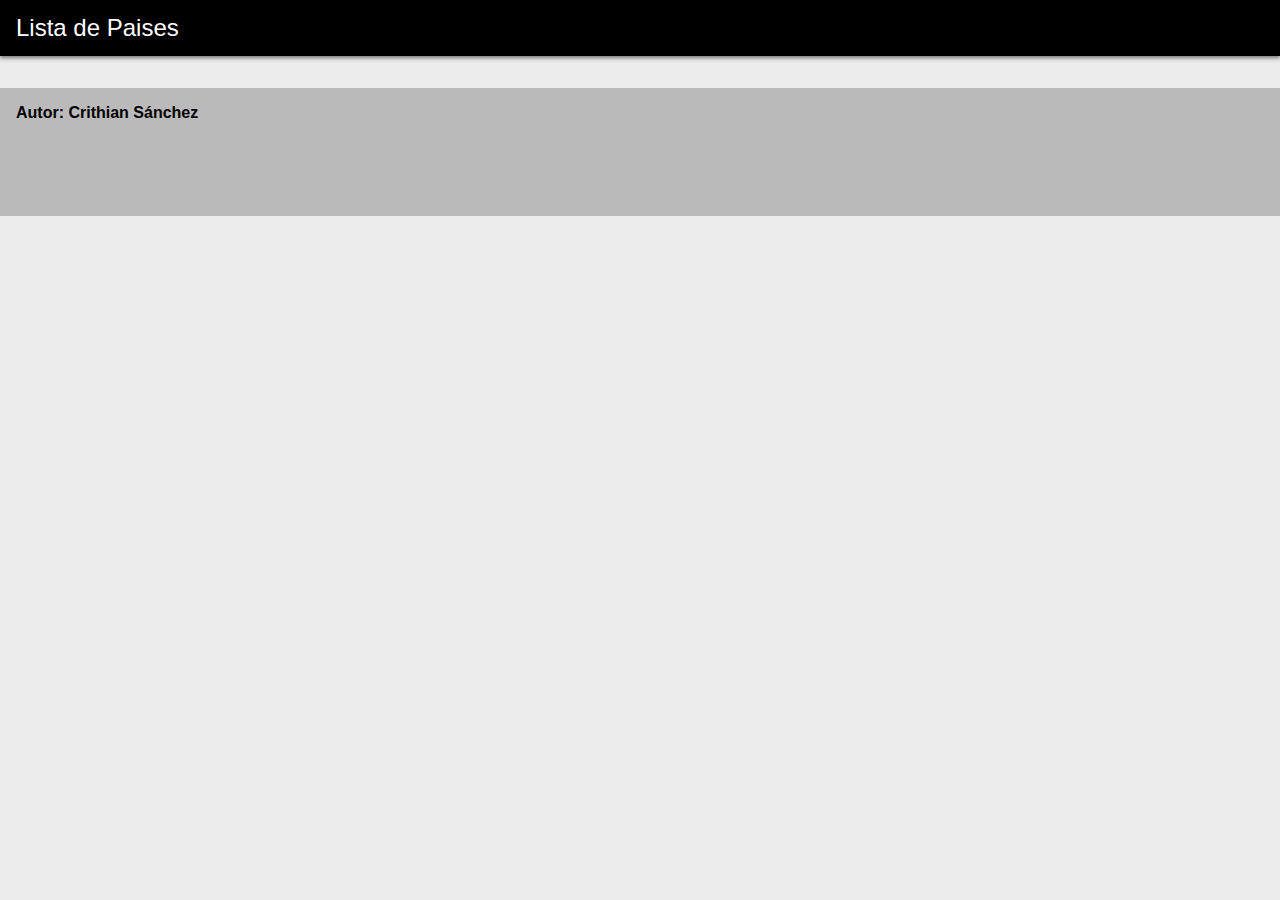
<file: index.html>
<!DOCTYPE html>
<html>
<head>
<meta http-equiv="Content-Type" content="text/html; charset=UTF-8" />
<meta name="viewport" content="width=device-width, user-scalable=no">
<link type="text/css" rel="stylesheet" href="style.css">
<script type="text/javascript" src="javascript.js"></script>
</head>

<header>
	Lista de Paises
</header>

<content>
<div id="MainContent"></div>
</content>
	
<footer>
	<div id="autorDiv">
		<div>Autor: Crithian Sánchez</div>
	</div>
</footer>	
</html>
</file>
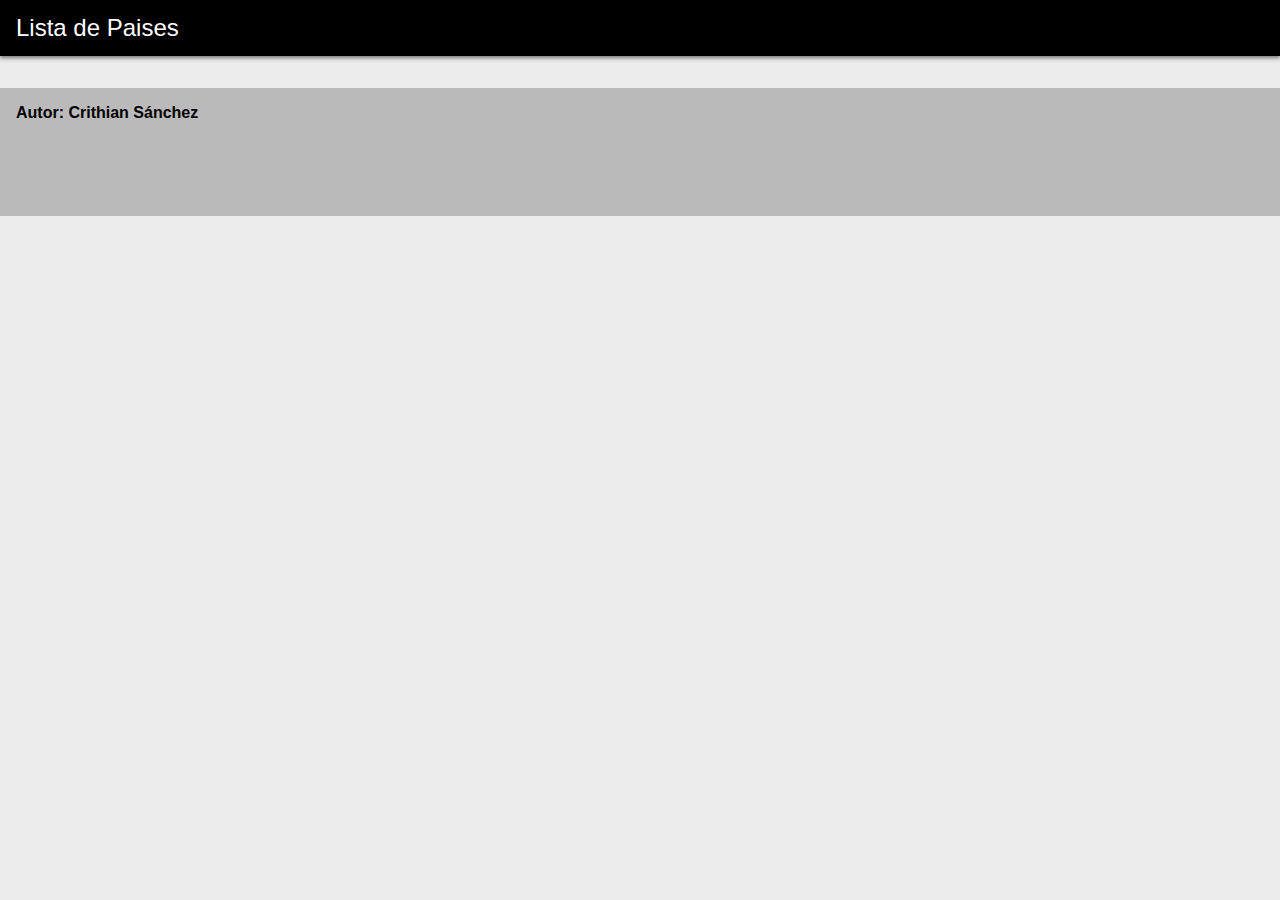
<file: reto.html>
<!DOCTYPE html>
<html>
<head>
<meta http-equiv="Content-Type" content="text/html; charset=UTF-8" />
<link type="text/css" rel="stylesheet" href="style.css">
<script type="text/javascript" src="javascript.js"></script>
</head>

<header>
	Lista de Paises
</header>

<content>
<div id="MainContent"></div>
</content>
	
<footer>
	<div id="autorDiv">
		<div>Autor: Crithian Sánchez</div>
	</div>
</footer>	
</html>
</file>
<file: style.css>
html{  
		background-color: #ebebeb;
		font-family:Arial;
		padding: 0px;
		margin: 0px
	}
	
	body{
		padding: 0px;
		margin: 0px
	}
	
	header{
		height:56px;
		background-color: #000;
		color: #fff;
		font-size: 24px;
		line-height: 56px;
		padding-left: 16px;
		box-shadow: 0 2px 4px rgba(0, 0, 0, 0.5);
		
	}
	
	footer{
		height:128px;
		background-color: #BABABA;
	}
	
	table{
		margin-top: 8px
	}
	
	table td{
		padding: 0px;
		font-size: 14px
	}
	
	table td:nth-child(1){
		min-width: 100px;
		color:#464646;
	}
	
	#MainContent{
		width: 350px;
		padding-top: 16px;
		padding-bottom: 16px
	}
	#autorDiv{
		padding:16px;
		font-weight: bold
	}
	
	.country{
		border-radius: 4px;
		padding: 16px;
		background-color: #FFF;
		box-shadow: 0 3px 1px -2px rgba(0,0,0,.14), 0 2px 2px 0 rgba(0,0,0,.098), 0 1px 5px 0 rgba(0,0,0,.084);
   		-moz-box-sizing: border-box;
    	box-sizing: border-box;
		margin-top: 8px;
		margin-bottom: 8px;
		margin-left: 8px
	}
	.country:hover{
		background-color: #F5F5F5;
	}
	
	
	.flag{
		display:inline-block;
		vertical-align: top;
		width: 50px;
		height: 30px;
			
	}
	
	
	.flag img{
		width: 100%;
		height: 100%
	}
	
	.data{cursor: default;
		padding-left: 16px;
		vertical-align: top;
		display:inline-block
	}
	
	.data div:nth-child(1){
		font-size: 14px;
		font-weight: bold
	}
	
	.data div:nth-child(2){
		color:#818181;
		font-size: 12px
	}
</file>
